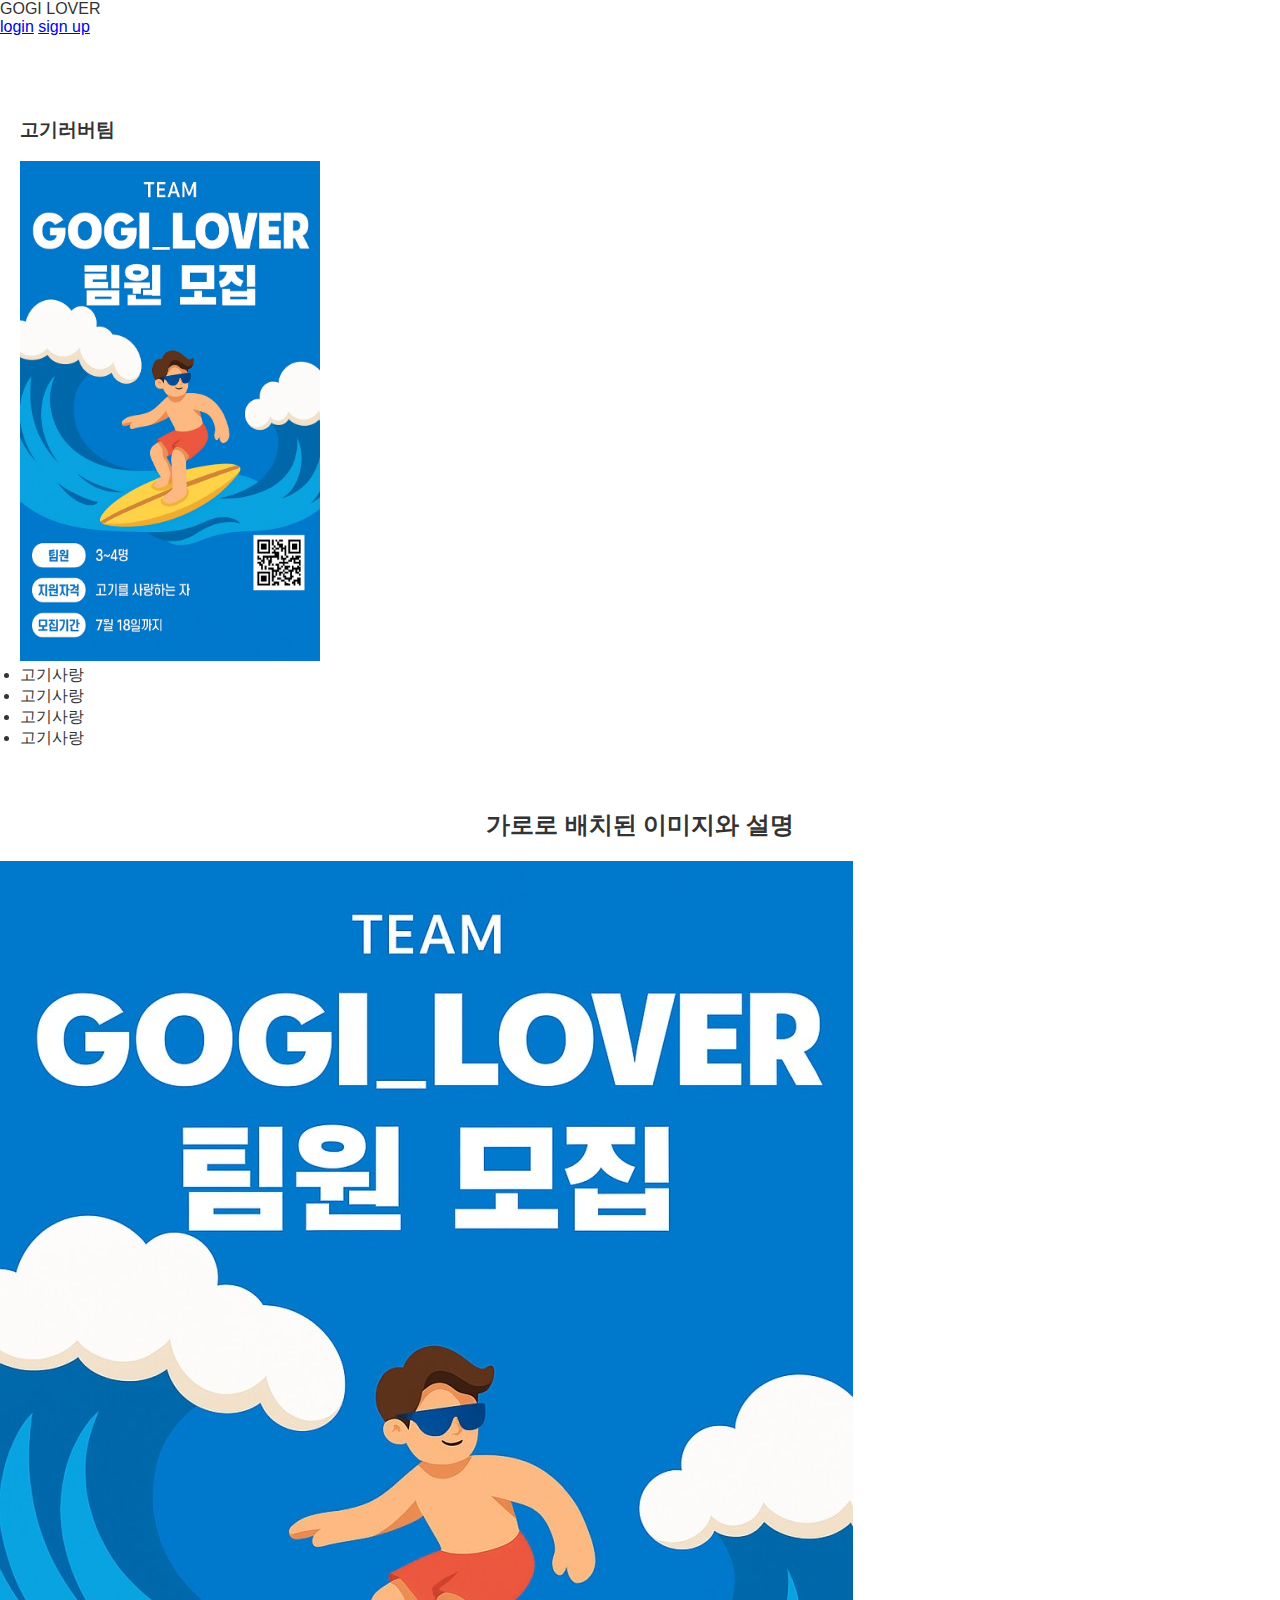
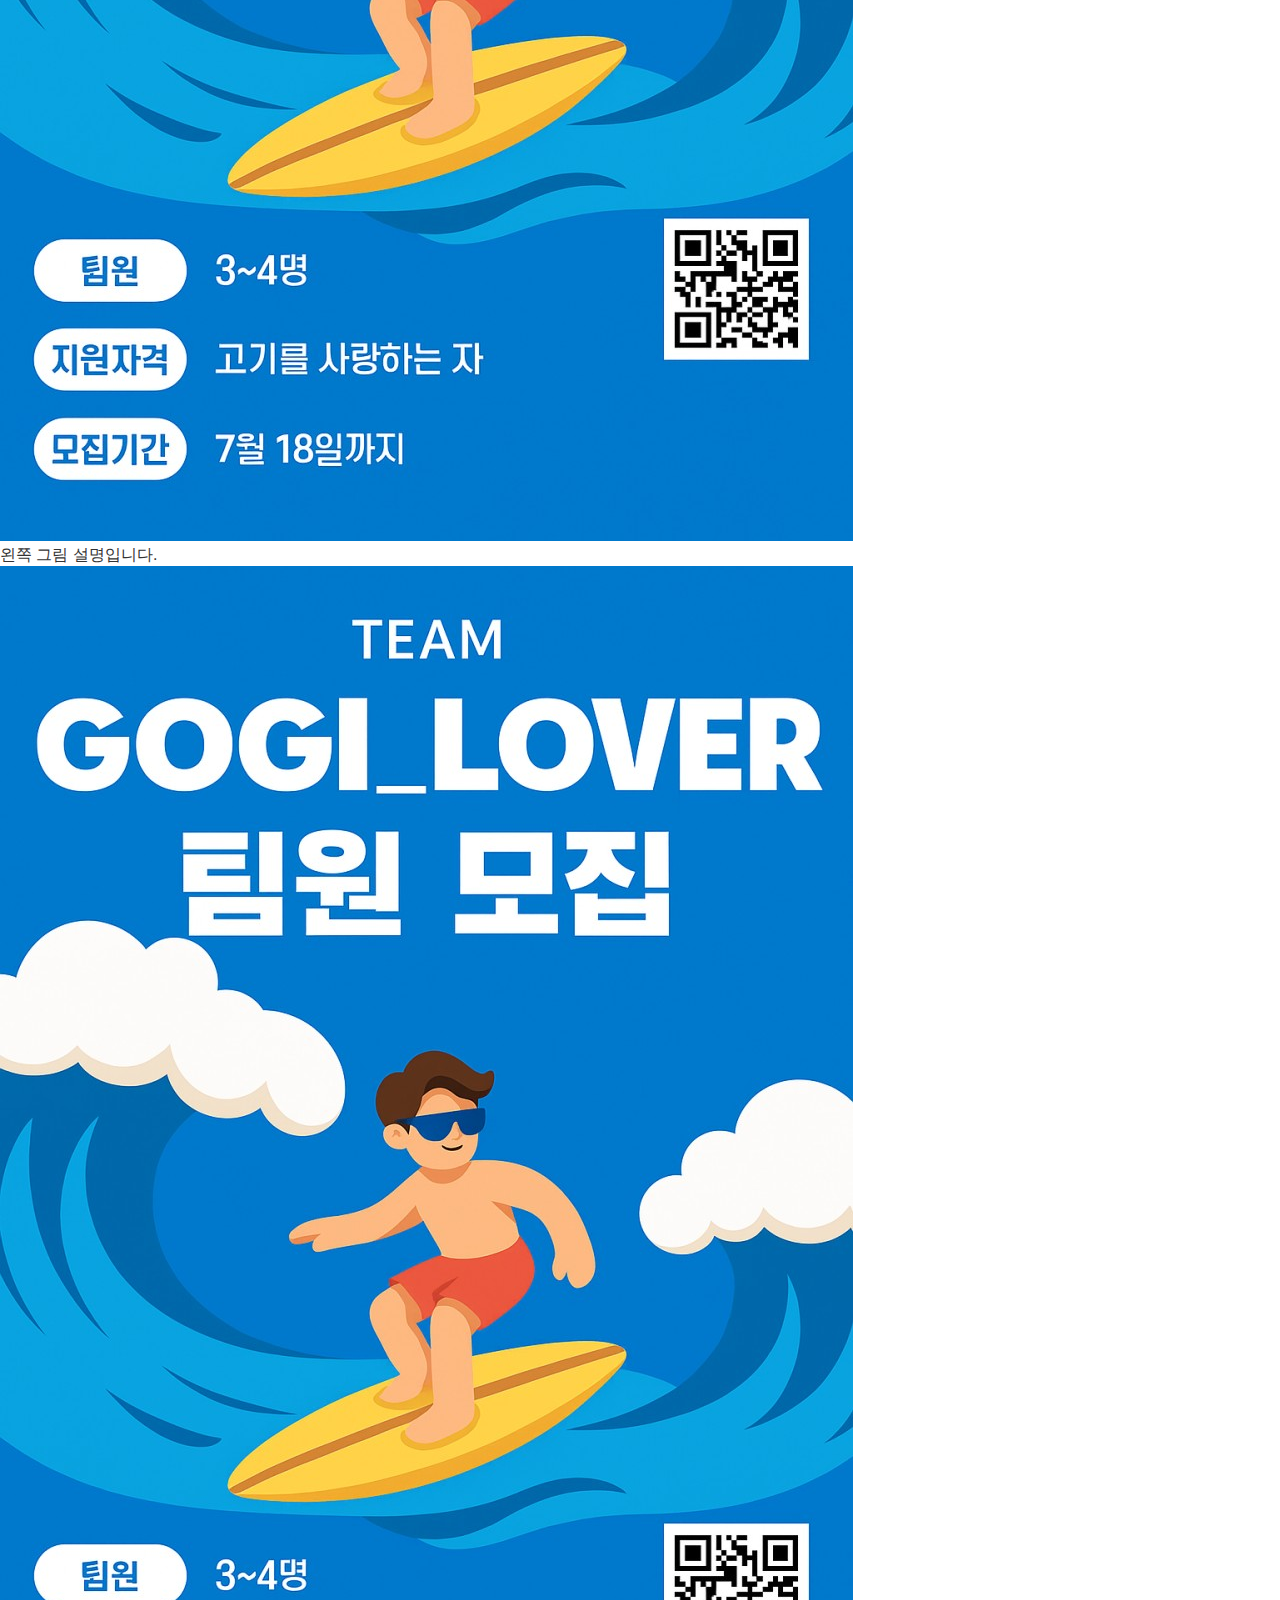
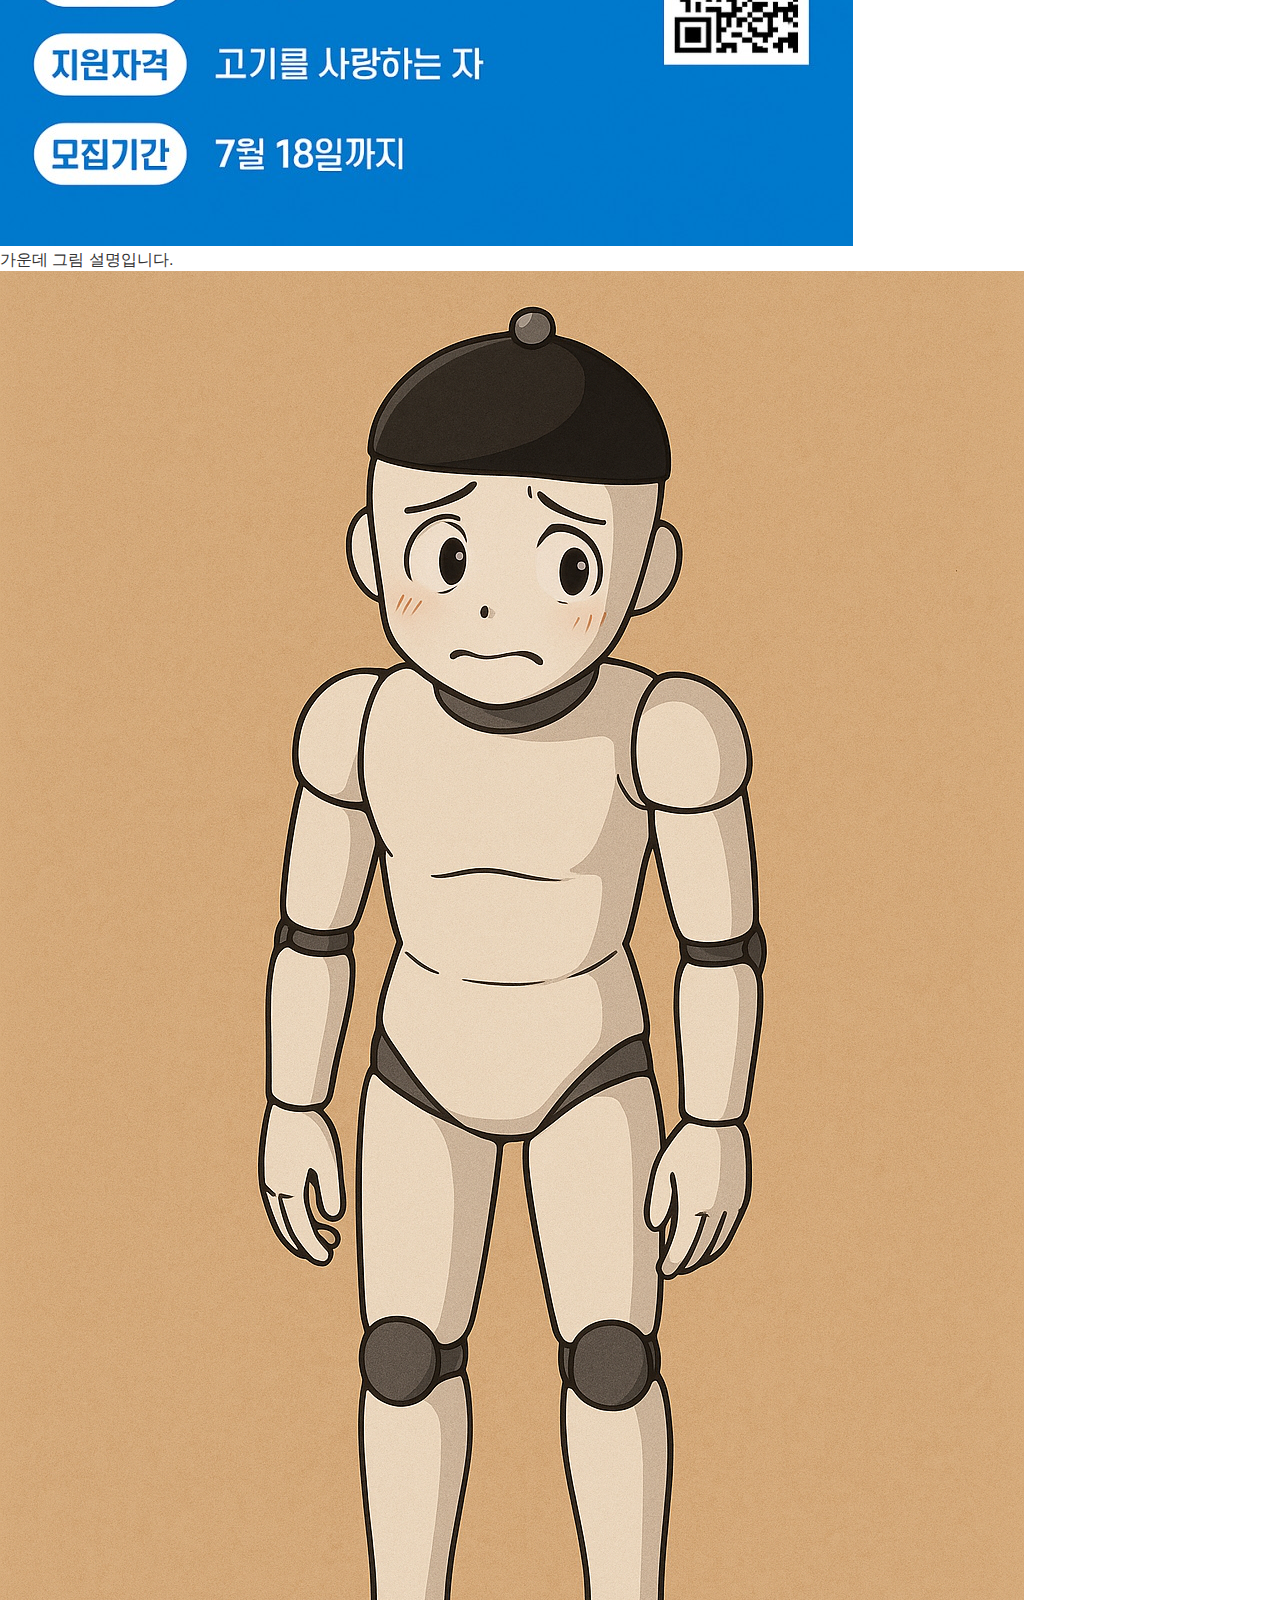
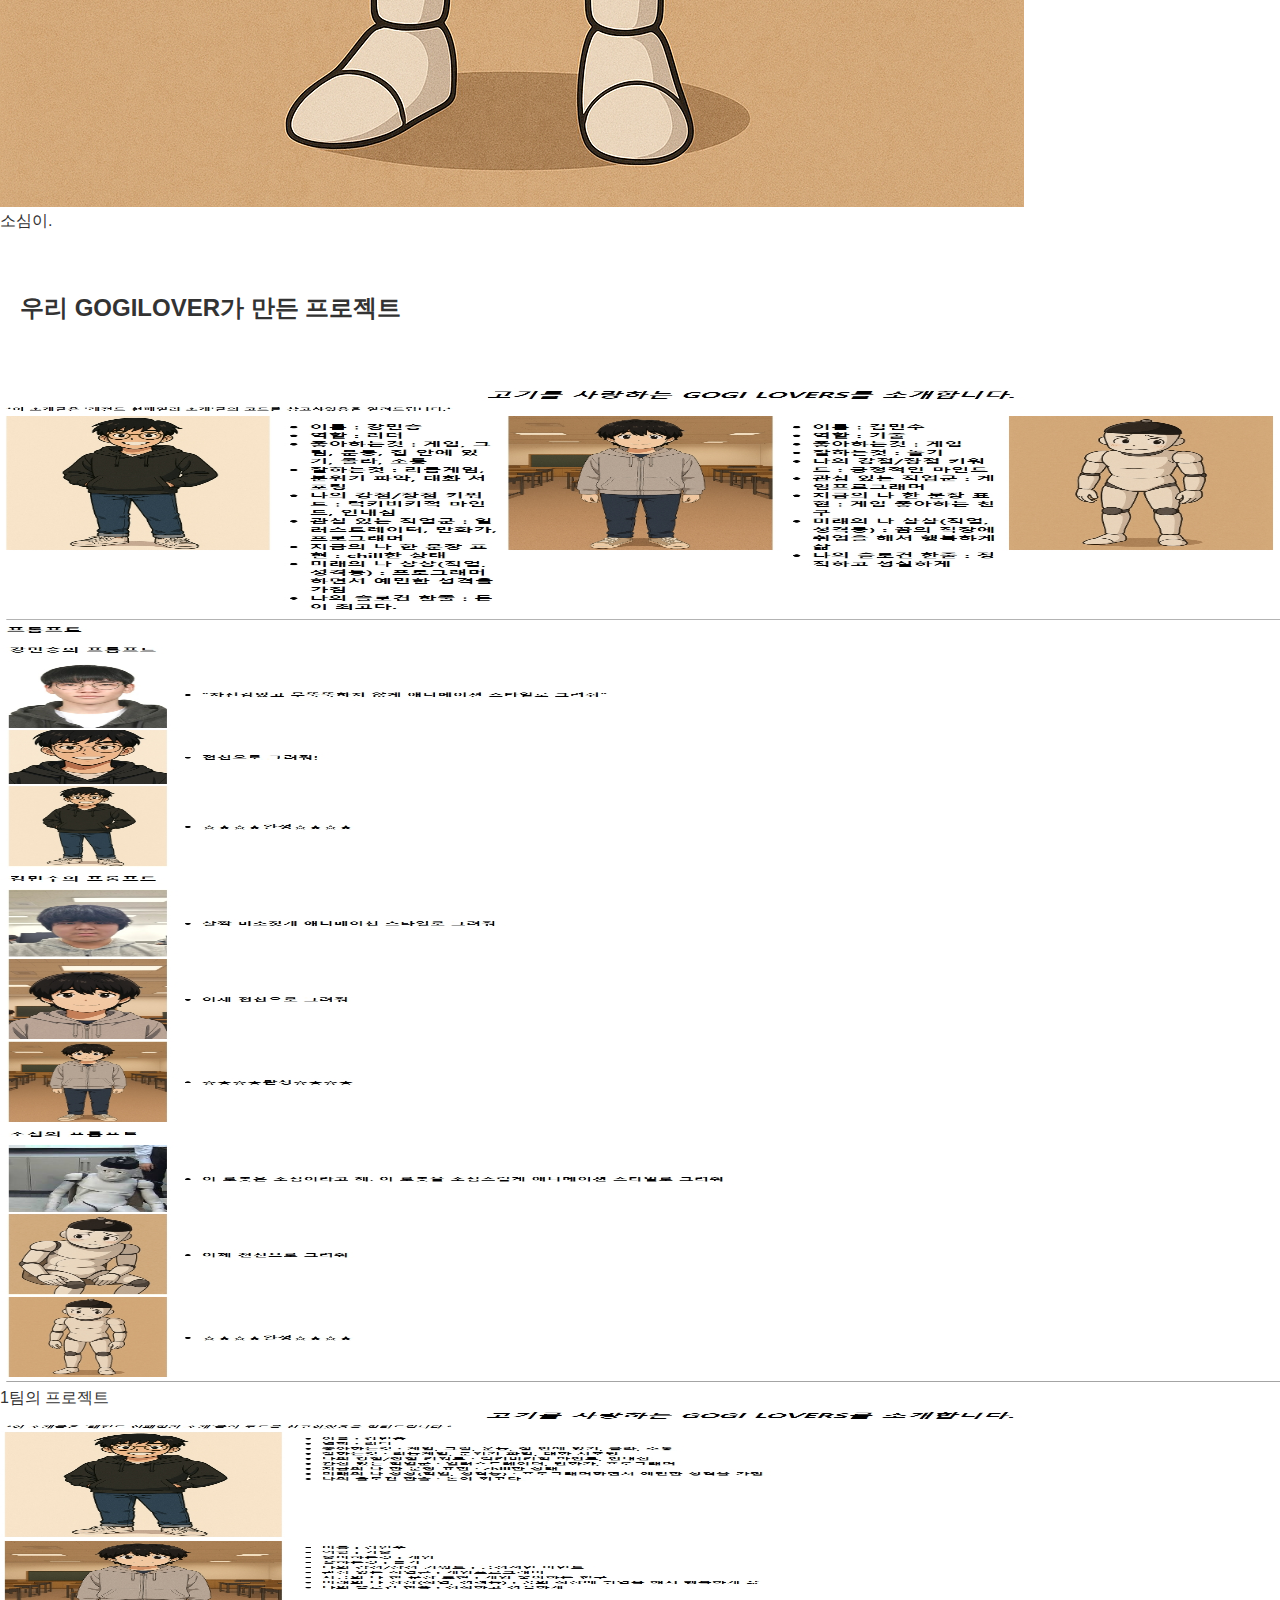
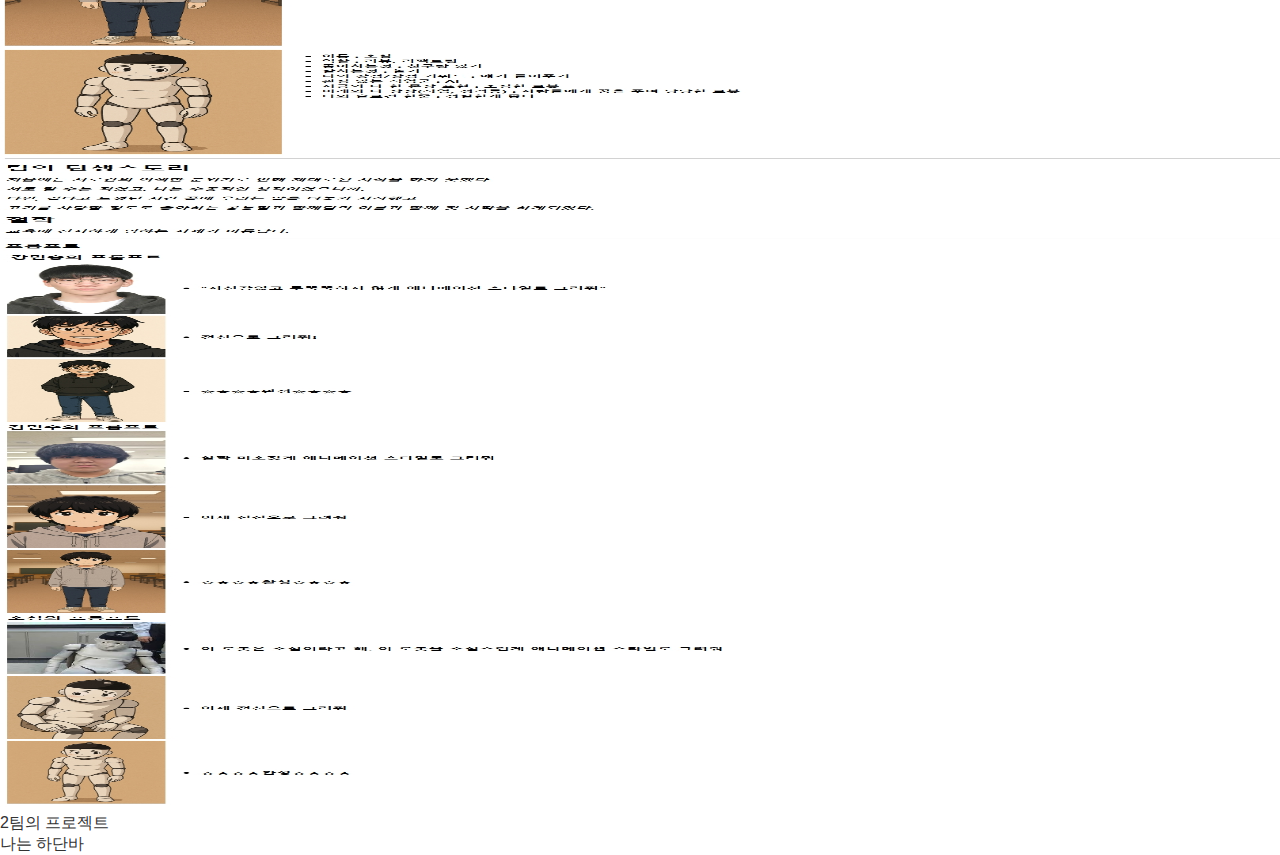
<file: index.html>
<!DOCTYPE html>
<html lang="ko">
<head>
  <meta charset="UTF-8">
  <title>반응형 상단바</title>
  <link rel="stylesheet" href="./MAIN.CSS">
  <link rel="stylesheet" href="./index.js">
  <link href="https://cdn.jsdelivr.net/npm/bootstrap@5.3.8/dist/css/bootstrap.min.css" rel="stylesheet" integrity="sha384-sRIl4kxILFvY47J16cr9ZwB07vP4J8+LH7qKQnuqkuIAvNWLzeN8tE5YBujZqJLB" crossorigin="anonymous">
</head>
<body>
  <!-- 상단바 -->
  <div class="top-bar">
    <div class="logo">GOGI LOVER</div>
    <nav>
      <a href="#">login</a>
      <a href="#">sign up</a>
    </nav>
  </div>
  <div class="content">
  <h3><br>고기러버팀</h3>

  <!--팀로고고-->
    <div class="img">
      <img src="./GOGILOVER.png" alt="GOGILOVER" width="300" height="500">
      <div class="text">
        <li>고기사랑</li>
        <li>고기사랑</li>
        <li>고기사랑</li>
        <li>고기사랑</li>
      </div>
    </div>
  </div>
  <h2 style="text-align:center;">가로로 배치된 이미지와 설명</h2>

  <div class="image-row">
    <div class="image-box">
      <img src="./GOGILOVER.png" alt="그림 1">
      <div class="caption">왼쪽 그림 설명입니다.</div>
    </div>
    <div class="image-box">
      <img src="./GOGILOVER.png" alt="그림 2">
      <div class="caption">가운데 그림 설명입니다.</div>
    </div>
    <div class="image-box">
      <img src="./소심3.png" alt="그림 3">
      <div class="caption">소심이.</div>
    </div>
  </div>

  <h2 class="content">우리 GOGILOVER가 만든 프로젝트</h2>
  <div class="image-row">
    <div class="image-box">
  <img src="./프로젝트1.jpeg" alt="프로젝트 그림1" width="1500" height="1000">
  <div class="caption">1팀의 프로젝트</div>
  </div>
  <div class="image-box">
  <img src="./프로젝트2.jpeg" alt="프로젝트 그림2"width="1500" height="1000">
  <div class="caption">2팀의 프로젝트</div>
  </div>
  </div>
  <!-- 하단바 -->
<div class="footer-bar">
  나는 하단바
</div>
<script src="./index.js"></script>
<script src="https://cdn.jsdelivr.net/npm/bootstrap@5.3.8/dist/js/bootstrap.bundle.min.js" integrity="sha384-FKyoEForCGlyvwx9Hj09JcYn3nv7wiPVlz7YYwJrWVcXK/BmnVDxM+D2scQbITxI" crossorigin="anonymous"></script>
</body>
</html>
</file>
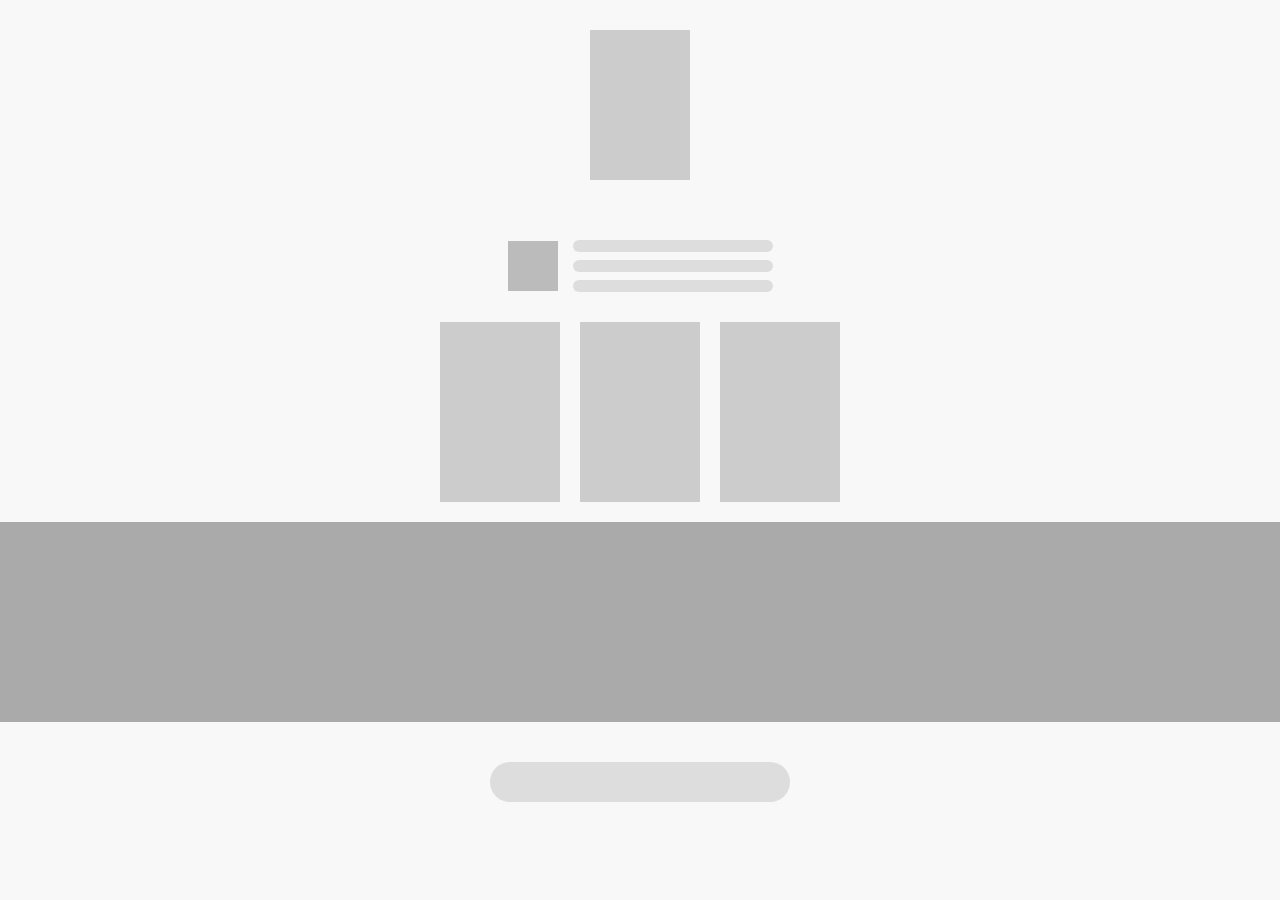
<file: MAIN.html>
<!DOCTYPE html>
<html lang="ko">
<head>
  <meta charset="UTF-8">
  <title>반응형 와이어프레임</title>
  <style>
    body {
      margin: 0;
      font-family: Arial, sans-serif;
      background: #f8f8f8;
    }
    header, footer {
      text-align: center;
      padding: 20px;
    }
    .box {
      background: #ccc;
      margin: 10px auto;
    }
    /* 기본 (Desktop) */
    .profile { width: 100px; height: 150px; }
    .info { display: flex; justify-content: center; align-items: center; gap: 15px; padding: 30px; }
    .info .icon { width: 50px; height: 50px; background: #bbb; }
    .info .text { display: flex; flex-direction: column; gap: 8px; }
    .line { width: 200px; height: 12px; background: #ddd; border-radius: 6px; }

    .cards { display: flex; justify-content: center; gap: 20px; }
    .card { width: 120px; height: 180px; background: #ccc; }

    .banner { width: 100%; height: 200px; background: #aaa; margin-top: 20px; }
    .button { width: 300px; height: 40px; background: #ddd; margin: 20px auto; border-radius: 20px; }

    /* Tablet */
    @media (max-width: 992px) {
      .cards { flex-wrap: wrap; }
      .card { width: 45%; height: 200px; }
      .profile { width: 80px; height: 120px; }
      .banner { height: 150px; }
    }

    /* Mobile */
    @media (max-width: 600px) {
      .info { flex-direction: column; align-items: center; }
      .cards { flex-direction: column; align-items: center; }
      .card { width: 80%; height: 180px; }
      .profile { width: 60px; height: 90px; }
      .banner { height: 120px; }
      .button { width: 80%; }
    }
  </style>
</head>
<body>
  <header>
    <div class="box profile"></div>
  </header>

  <section class="info">
    <div class="icon"></div>
    <div class="text">
      <div class="line"></div>
      <div class="line"></div>
      <div class="line"></div>
    </div>
  </section>

  <section class="cards">
    <div class="card"></div>
    <div class="card"></div>
    <div class="card"></div>
  </section>

  <div class="banner"></div>

  <footer>
    <div class="button"></div>
  </footer>
</body>
</html>
</file>
<file: MAIN.CSS>
body {
margin: 0;
padding: 0;
font-family: 'Noto Sans KR', sans-serif;
background: #FFF;
color: #333;
}
header {
background-color: #f5f5f5;
padding: 20px;
text-align: center;
}
.hero {
display: flex;
align-items: center;
justify-content: center;
min-height: 60vh;
background-color: #eee;
}
.hero img {
max-width: 100%;
height: auto;
}
.content {
padding: 40px 20px;
}
.content h2 {
margin-bottom: 20px;
}
.content p {
line-height: 1.6;
}
footer {
background-color: #222;
color: #fff;
text-align: center;
padding: 20px;
}
.홍보{
    width: 260px;
    height: 399px;
    flex-shrink: 0;
    padding: 30px;
}
</file>
